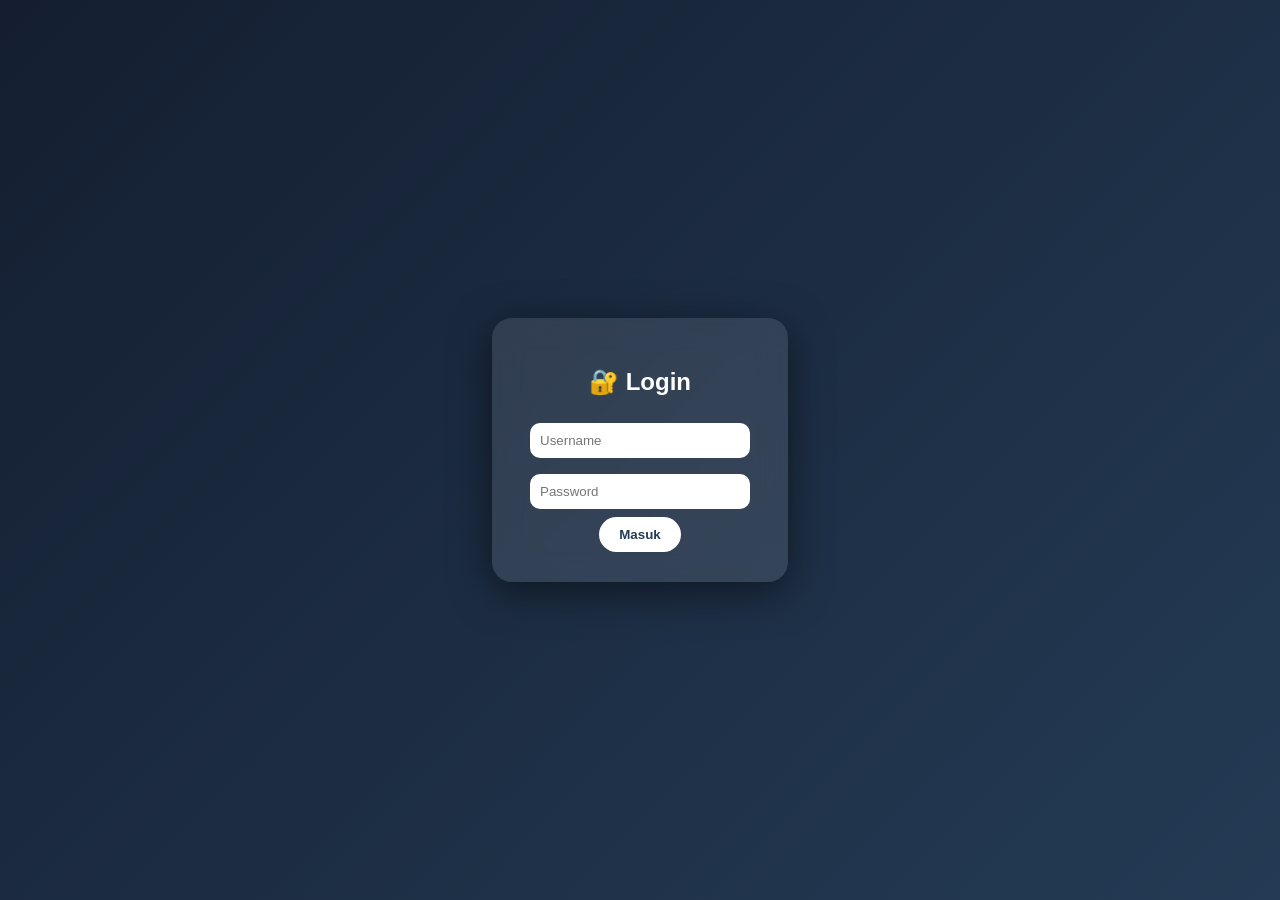
<file: index.html>
<!DOCTYPE html>
<html>
<head>
  <title>Login</title>
  <link rel="stylesheet" href="style.css">
</head>

<body class="center">

<div class="card">
  <h2>🔐 Login</h2>

  <input type="text" id="user" placeholder="Username"><br>
  <input type="password" id="pass" placeholder="Password"><br>

  <button onclick="login()">Masuk</button>
</div>

<script>
function login(){
  let u = document.getElementById("user").value;
  let p = document.getElementById("pass").value;

  if(u === "admin" && p === "123"){
    window.location.href = "dashboard.html";
  } else {
    alert("Username / Password salah!");
  }
}
</script>

</body>
</html>
</file>
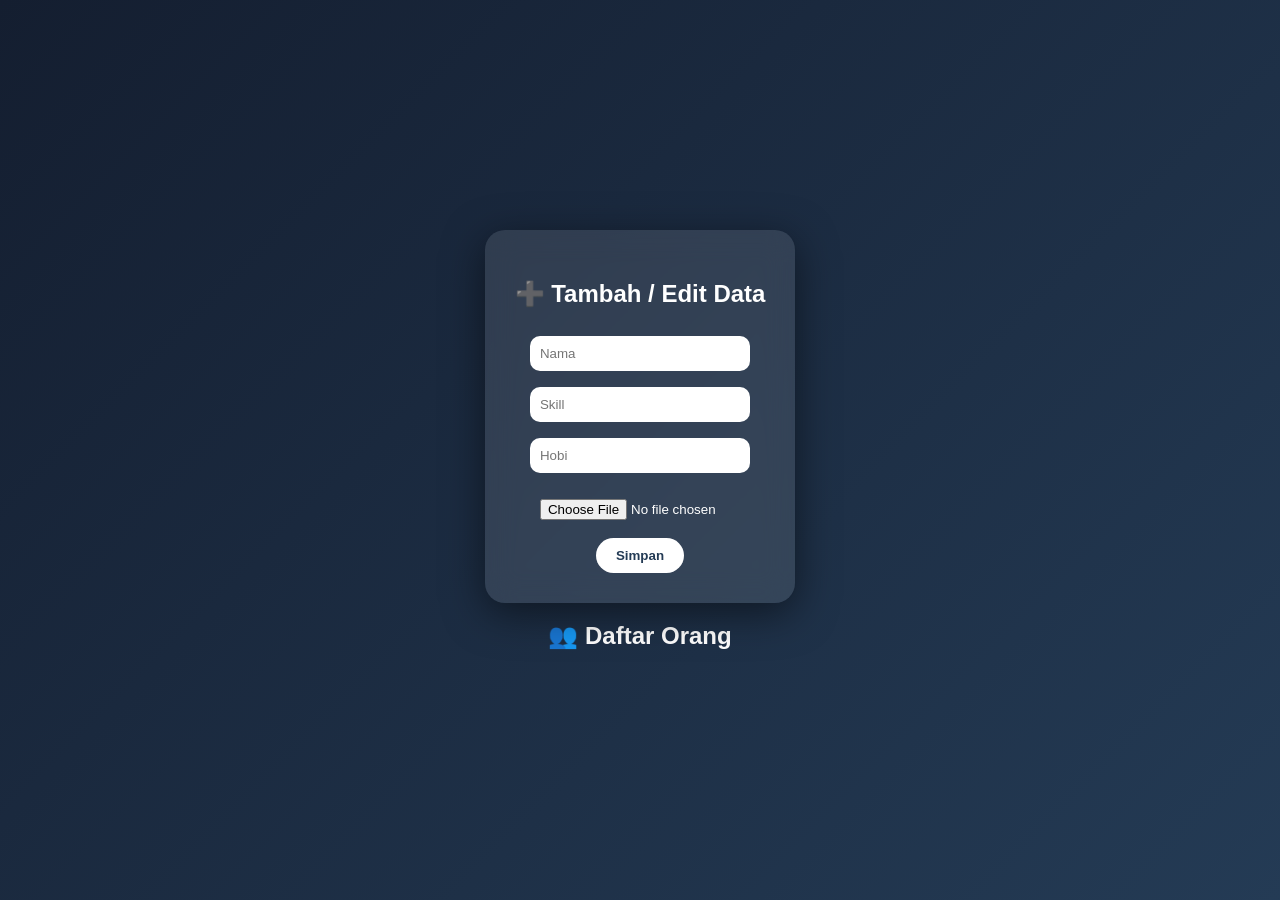
<file: dashboard.html>
<!DOCTYPE html>
<html>
<head>
  <title>Dashboard</title>
  <link rel="stylesheet" href="style.css">
</head>

<body>

<div class="center" style="flex-direction: column;">

  <div class="card">
    <h2>➕ Tambah / Edit Data</h2>

    <input type="hidden" id="indexEdit">

    <input type="text" id="nama" placeholder="Nama"><br>
    <input type="text" id="skill" placeholder="Skill"><br>
    <input type="text" id="hobi" placeholder="Hobi"><br>
    <input type="file" id="foto"><br>

    <button onclick="simpan()">Simpan</button>
  </div>

  <h2>👥 Daftar Orang</h2>
  <div id="list"></div>

</div>

<script>
let data = JSON.parse(localStorage.getItem("orang")) || [];

function tampil(){
  let list = document.getElementById("list");
  list.innerHTML = "";

  data.forEach((item,index)=>{
    list.innerHTML += `
      <div class="list-card">
        <img src="${item.foto}" width="50" style="border-radius:50%">
        👤 ${item.nama}
        <br>
        <button onclick="edit(${index})">Edit</button>
        <button onclick="hapus(${index})">Hapus</button>
        <button onclick="lihat(${index})">Lihat</button>
      </div>
    `;
  });
}

function simpan(){
  let nama = document.getElementById("nama").value;
  let skill = document.getElementById("skill").value;
  let hobi = document.getElementById("hobi").value;
  let file = document.getElementById("foto").files[0];
  let indexEdit = document.getElementById("indexEdit").value;

  if(file){
    let reader = new FileReader();
    reader.onload = function(e){
      saveData(e.target.result);
    }
    reader.readAsDataURL(file);
  } else {
    saveData(null);
  }

  function saveData(foto){
    if(indexEdit === ""){
      data.push({nama, skill, hobi, foto});
    } else {
      if(foto){
        data[indexEdit] = {nama, skill, hobi, foto};
      } else {
        data[indexEdit].nama = nama;
        data[indexEdit].skill = skill;
        data[indexEdit].hobi = hobi;
      }
    }

    localStorage.setItem("orang", JSON.stringify(data));
    resetForm();
    tampil();
  }
}

function edit(index){
  document.getElementById("indexEdit").value = index;
  document.getElementById("nama").value = data[index].nama;
  document.getElementById("skill").value = data[index].skill;
  document.getElementById("hobi").value = data[index].hobi;
}

function hapus(index){
  if(confirm("Yakin mau hapus?")){
    data.splice(index,1);
    localStorage.setItem("orang", JSON.stringify(data));
    tampil();
  }
}

function lihat(index){
  localStorage.setItem("detail", index);
  window.location.href = "profil.html";
}

function resetForm(){
  document.getElementById("indexEdit").value = "";
  document.getElementById("nama").value = "";
  document.getElementById("skill").value = "";
  document.getElementById("hobi").value = "";
}

tampil();
</script>

</body>
</html>
</file>
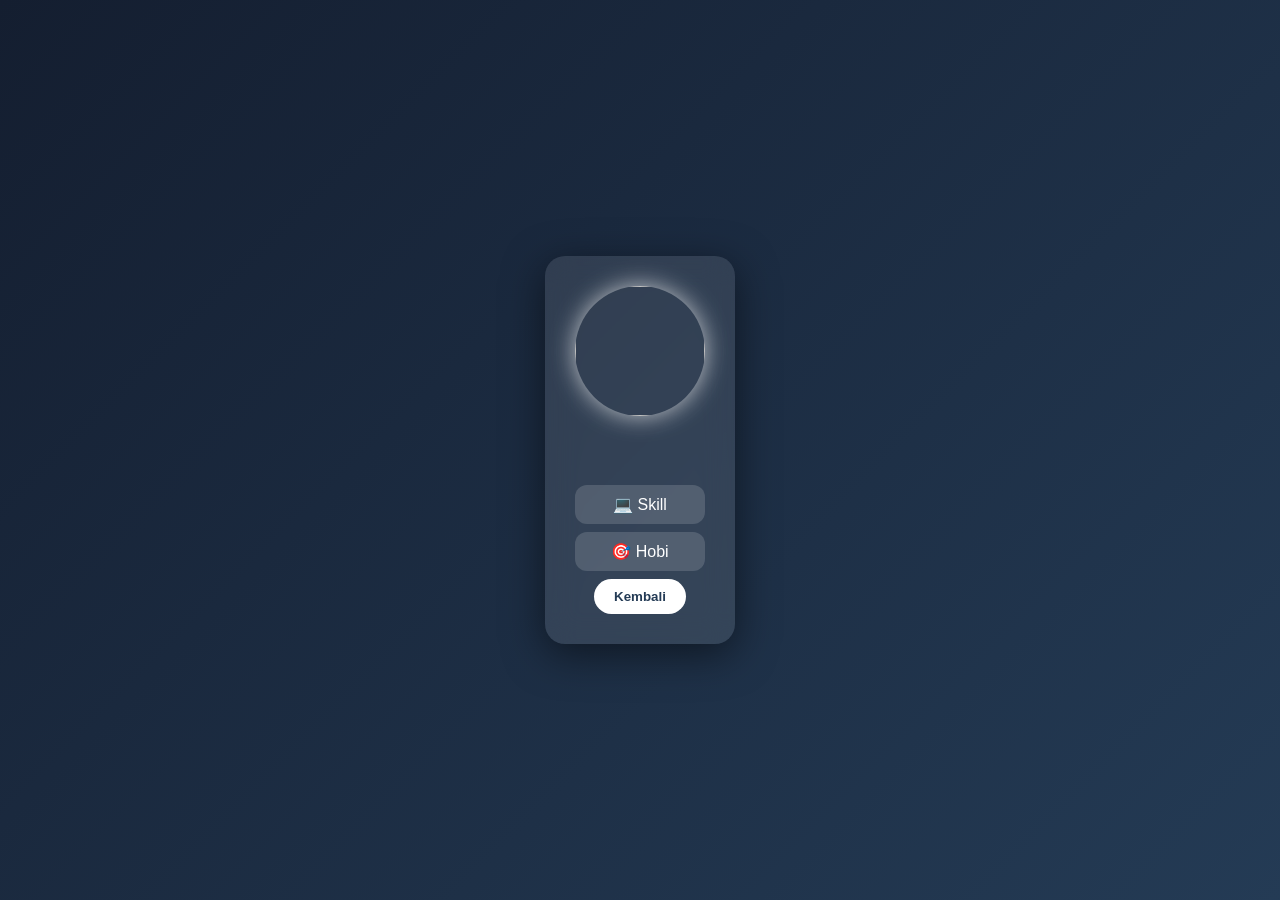
<file: profil.html>
<!DOCTYPE html>
<html>
<head>
  <title>Profil</title>
  <link rel="stylesheet" href="style.css">

  <style>
    .profile-img {
      width: 130px;
      height: 130px;
      border-radius: 50%;
      object-fit: cover;
      box-shadow: 0 0 25px rgba(255,255,255,0.7);
      margin-bottom: 10px;
    }

    .typing {
      font-size: 14px;
      margin-bottom: 15px;
      height: 20px;
    }

    .info div {
      margin: 8px 0;
      padding: 10px;
      background: rgba(255,255,255,0.15);
      border-radius: 12px;
      cursor: pointer;
      transition: 0.3s;
    }

    .info div:hover {
      background: rgba(255,255,255,0.3);
      transform: translateX(5px);
    }

    /* Popup */
    .popup {
      position: fixed;
      top: 0;
      left: 0;
      width: 100%;
      height: 100%;
      background: rgba(0,0,0,0.7);
      display: none;
      justify-content: center;
      align-items: center;
    }

    .popup-content {
      background: white;
      color: black;
      padding: 20px;
      border-radius: 15px;
      width: 300px;
      text-align: center;
    }
  </style>
</head>

<body class="center">

<div class="card">
  <img id="foto" class="profile-img">
  <h2 id="nama"></h2>

  <div class="typing" id="typing"></div>

  <div class="info">
    <div onclick="showPopup('skill')">💻 Skill</div>
    <div onclick="showPopup('hobi')">🎯 Hobi</div>
  </div>

  <button onclick="kembali()">Kembali</button>
</div>

<!-- POPUP -->
<div class="popup" id="popup">
  <div class="popup-content">
    <h3 id="title"></h3>
    <p id="isi"></p>
    <button onclick="closePopup()">Tutup</button>
  </div>
</div>

<script>
let data = JSON.parse(localStorage.getItem("orang"));
let index = localStorage.getItem("detail");

let user = data[index];

// TAMPIL DATA
document.getElementById("nama").innerHTML = user.nama;
document.getElementById("foto").src = user.foto;

// TYPING EFFECT
const text = ["Profil Pengguna 👤", "Data Diri 📄", "Interaktif 🔥"];
let i = 0, j = 0, current = "", hapus = false;

function typing(){
  if(i >= text.length) i = 0;

  if(!hapus){
    current = text[i].substring(0, j++);
  } else {
    current = text[i].substring(0, j--);
  }

  document.getElementById("typing").innerHTML = current;

  if(!hapus && j === text[i].length){
    hapus = true;
    setTimeout(typing, 1000);
    return;
  }

  if(hapus && j === 0){
    hapus = false;
    i++;
  }

  setTimeout(typing, hapus ? 50 : 100);
}

typing();

// POPUP
function showPopup(type){
  let title = "";
  let isi = "";

  if(type === "skill"){
    title = "💻 Skill";
    isi = user.skill;
  }

  if(type === "hobi"){
    title = "🎯 Hobi";
    isi = user.hobi;
  }

  document.getElementById("title").innerHTML = title;
  document.getElementById("isi").innerHTML = isi;
  document.getElementById("popup").style.display = "flex";
}

function closePopup(){
  document.getElementById("popup").style.display = "none";
}

function kembali(){
  window.location.href = "dashboard.html";
}
</script>

</body>
</html>
</file>
<file: style.css>
body {
  margin: 0;
  font-family: 'Poppins', sans-serif;
  background: linear-gradient(135deg,#141E30,#243B55);
  color: white;
}

.center {
  display: flex;
  justify-content: center;
  align-items: center;
  height: 100vh;
}

/* Card Style */
.card {
  background: rgba(255,255,255,0.1);
  backdrop-filter: blur(15px);
  padding: 30px;
  border-radius: 20px;
  text-align: center;
  box-shadow: 0 10px 40px rgba(0,0,0,0.5);
  transition: 0.3s;
}

.card:hover {
  transform: scale(1.03);
}

input {
  padding: 10px;
  margin: 8px;
  border: none;
  border-radius: 10px;
  width: 200px;
}

button {
  padding: 10px 20px;
  border: none;
  border-radius: 20px;
  cursor: pointer;
  background: white;
  color: #243B55;
  font-weight: bold;
}

button:hover {
  background: #00c6ff;
  color: white;
}

/* List */
.list-card {
  background: rgba(255,255,255,0.1);
  padding: 15px;
  margin: 10px;
  border-radius: 15px;
  cursor: pointer;
  transition: 0.3s;
}

.list-card:hover {
  transform: translateX(10px);
  background: rgba(255,255,255,0.3);
}
</file>
